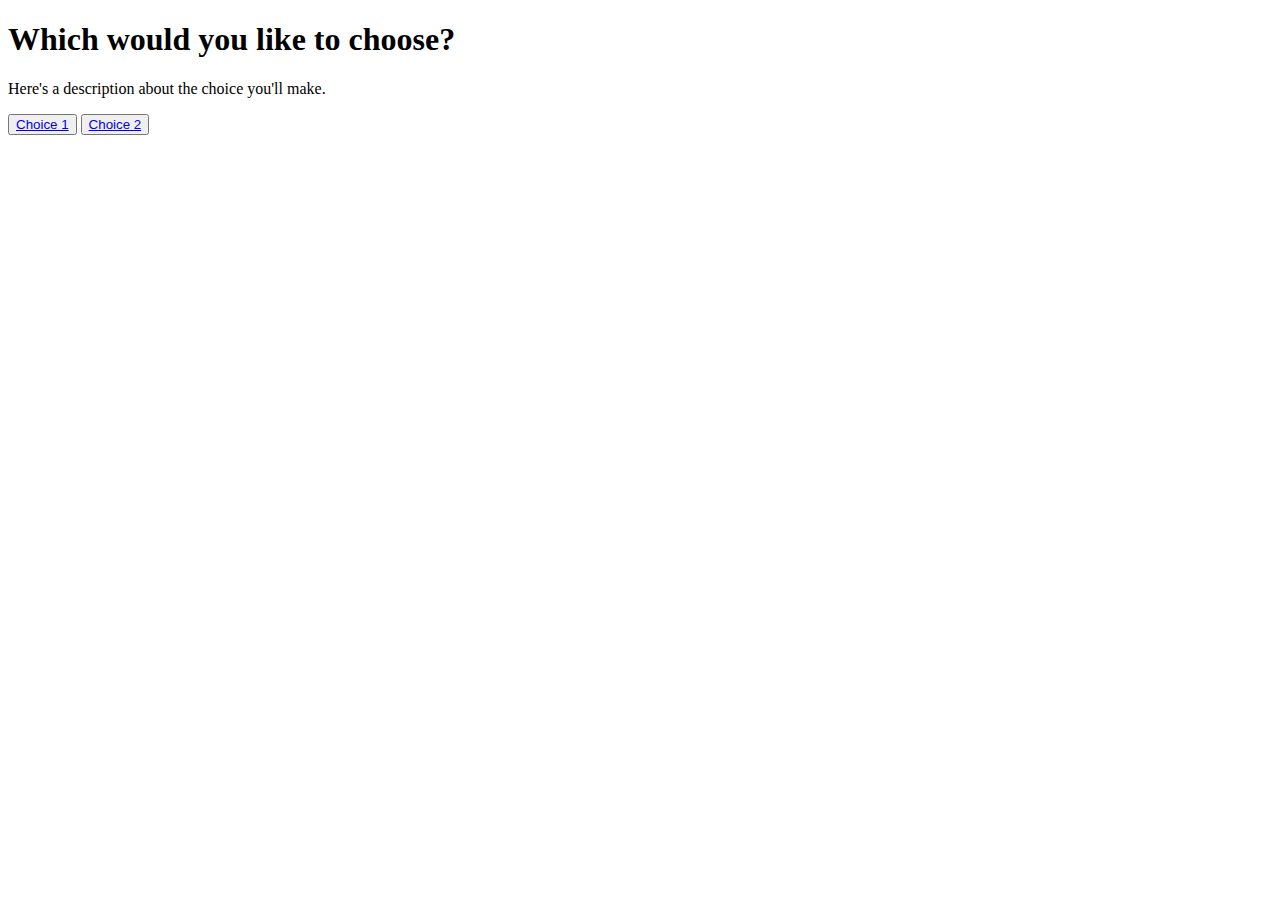
<file: index.html>
<!DOCTYPE html>

<html>

<head>
    <meta charset="utf-8">
    <meta http-equiv="X-UA-Compatible" content="IE=edge">
    <title>Enter your title here</title>
    <meta name="description" content="">
    <meta name="viewport" content="width=device-width, initial-scale=1">
    <link rel="stylesheet" href="css/style.css">
</head>

<body>
    <h1>Which would you like to choose?</h1>
    <p>Here's a description about the choice you'll make.</p>
    <button><a href="choice1.html">Choice 1</a></button>
    <button><a href="choice2.html">Choice 2</a></button>
</body>

</html>
</file>
<file: css/style.css>
body {
    /* add your css rules here */
}

h1 {
    /* add your css rules here */
}

h2 {
    /* add your css rules here */
}

p {
    /* add your css rules here */
}

button {
    /* add your css rules here */
}

a {
    /* add your css rules here */
}

a:hover {
    /* add your css rules here */
}
</file>
